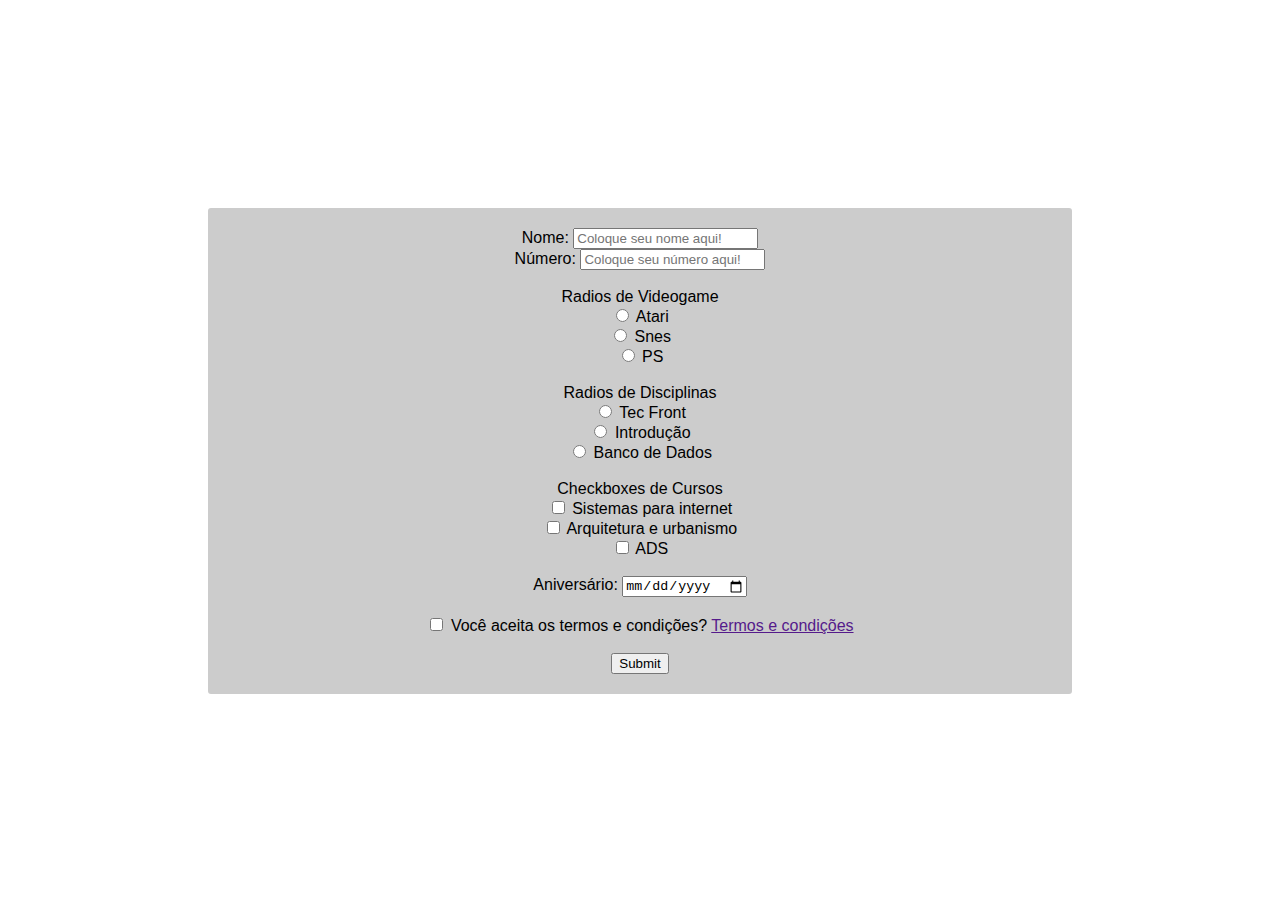
<file: index.html>
<!DOCTYPE html>
<html lang="pt-BR">
<head>
    <link rel="stylesheet" href="css/style.css" type="text/css">
    <meta charset="UTF-8">
    <title>Formulário</title>
</head>
<body class="sansation-light">
    <div id="principal">
        <form action="exibir.html" method="get" autocomplete="on">
            <label for="nome">Nome: </label>
            <input type="text" name="nome" id="nome"
            placeholder="Coloque seu nome aqui!"
            maxlength="10"
            required>
            <br>
            <label for="numero">Número: </label>
            <input type="number" name="numero" id="numero" placeholder="Coloque seu número aqui!" required>
            <br>
            <br>

            <div id="radios">
                <label for="videogame">Radios de Videogame</label><br>
                <input type="radio" name="videogame" value="atari"> Atari <br>
                <input type="radio" name="videogame" value="snes"> Snes <br>
                <input type="radio" name="videogame" value="ps"> PS <br><br>

                <label for="disciplinas">Radios de Disciplinas</label> <br>
                <input type="radio" name="disciplinas" value="amelhor"> Tec Front <br>
                <input type="radio" name="disciplinas" value="intro"> Introdução <br>
                <input type="radio" name="disciplinas" value="br"> Banco de Dados <br>
            </div>
            <br>
            <div id="checkbox" class="div">
                <label for="checkbox">Checkboxes de Cursos</label><br>
                <input type="checkbox" name="curso1" value="sist" id="sist">
                <label for="sist">Sistemas para internet</label><br>
                <input type="checkbox" name="curso2" value="arq" id="arq">
                <label for="sist">Arquitetura e urbanismo</label><br>
                <input type="checkbox" name="curso3" value="ads" id="ads">
                <label for="sist">ADS</label>
            </div>
            <br>
            <div>
                <label for="birthday">Aniversário:</label>
                <input type="date" id="birthday" name="birthday">
            </div>
            
            <br>
            <input type="checkbox" name="aceito" value="aceito" id="aceito">
            <label for="aceito">Você aceita os termos e condições? <a href="">Termos e condições</a></label>
            <br>
            <br>
            <input type="submit">
        </form>
    </div>
</body>
</html>
</file>
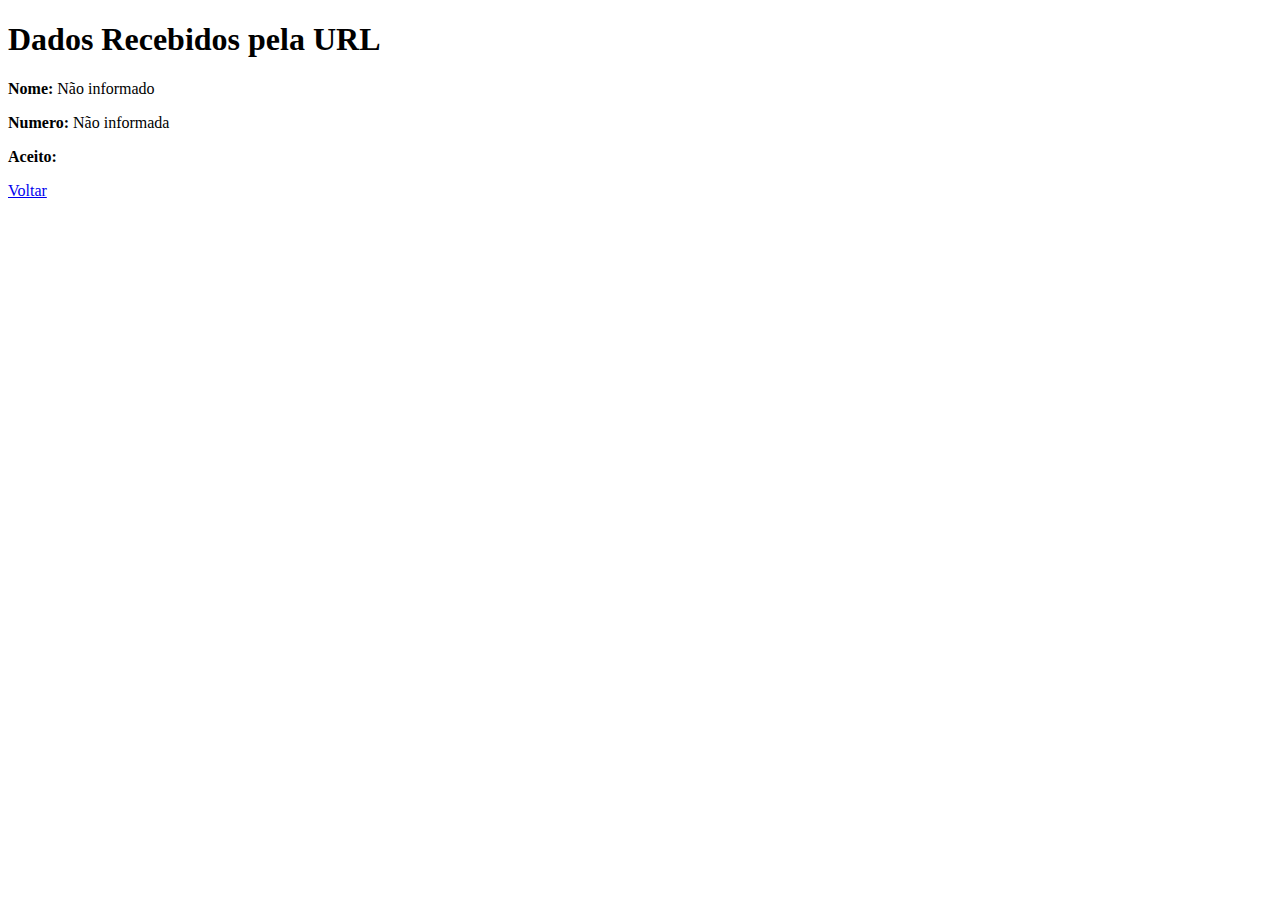
<file: exibir.html>
<!DOCTYPE html>
<html lang="pt-BR">
<head>
  <meta charset="UTF-8">
  <title>Exibir via URL</title>
  <script>
    function pegarDadosDaURL() {
      const params = new URLSearchParams(window.location.search);

      const nome = params.get("nome") || "Não informado";
      const numero = params.get("numero") || "Não informada";
      const aceito = params.get("aceito") || "O contrato não foi aceito";


      document.getElementById("nomeExibido").innerText = nome;
      document.getElementById("numeroExibido").innerText = numero;
      document.getElementById("aceitoExibido").innerText = aceito;

    }
  </script>
</head>
<body onload="pegarDadosDaURL()">
  <h1>Dados Recebidos pela URL</h1>
  <p><strong>Nome:</strong> <span id="nomeExibido"></span></p>
  <p><strong>Numero:</strong> <span id="numeroExibido"></span></p>
  <p><strong>Aceito:</strong> <span id="numeroExibido"></span></p>

  <a href="index.html">Voltar</a>
</body>
</html>
</file>
<file: css/style.css>
body{
    text-align: center;
    padding: 200px;
}
div#principal{ 
    background-color: rgb(204, 204, 204);
    border: 5px;
    border-radius: 3px;
    border-color: black;
    padding: 20px;
    justify-content: center;
}
.sansation-light {
    font-family: "Sansation", sans-serif;
    font-weight: 300;
    font-style: normal;
  }
</file>
